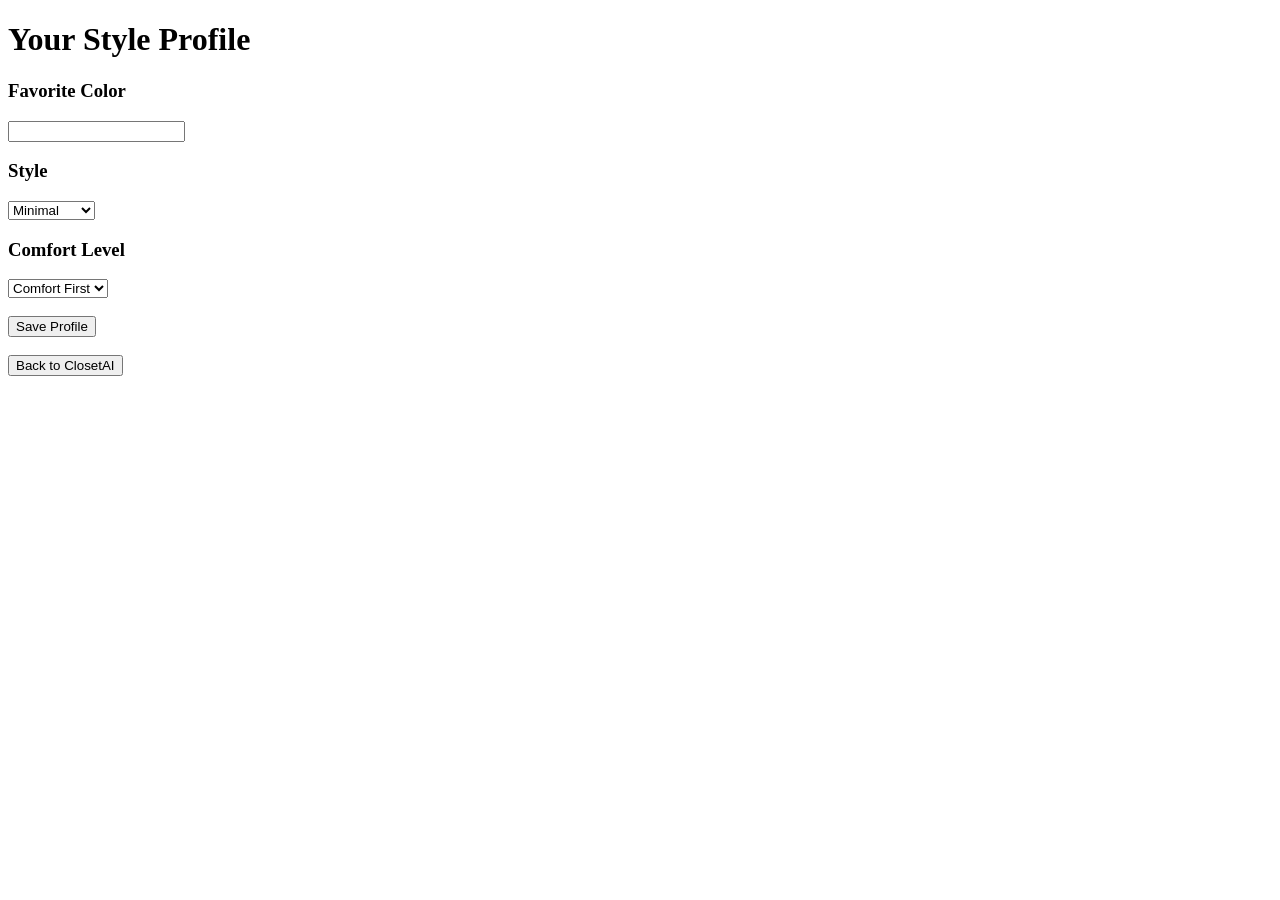
<file: templates/profile.html>
<!DOCTYPE html>
<html>

<head>
    <title>Profile - ClosetAI</title>
</head>

<body>

<div class="container">

<h1>Your Style Profile</h1>

<form method="POST">

<h3>Favorite Color</h3>
<input type="text" name="favorite_color">

<h3>Style</h3>
<select name="style">
    <option value="minimal">Minimal</option>
    <option value="streetwear">Streetwear</option>
    <option value="academic">Academic</option>
    <option value="casual">Casual</option>
</select>

<h3>Comfort Level</h3>
<select name="comfort_level">
    <option value="comfortable">Comfort First</option>
    <option value="balanced">Balanced</option>
    <option value="fashion">Fashion First</option>
</select>

<br><br>

<button type="submit">Save Profile</button>

</form>

<br>

<a href="/">
<button>Back to ClosetAI</button>
</a>

</div>

</body>

</html>
</file>
